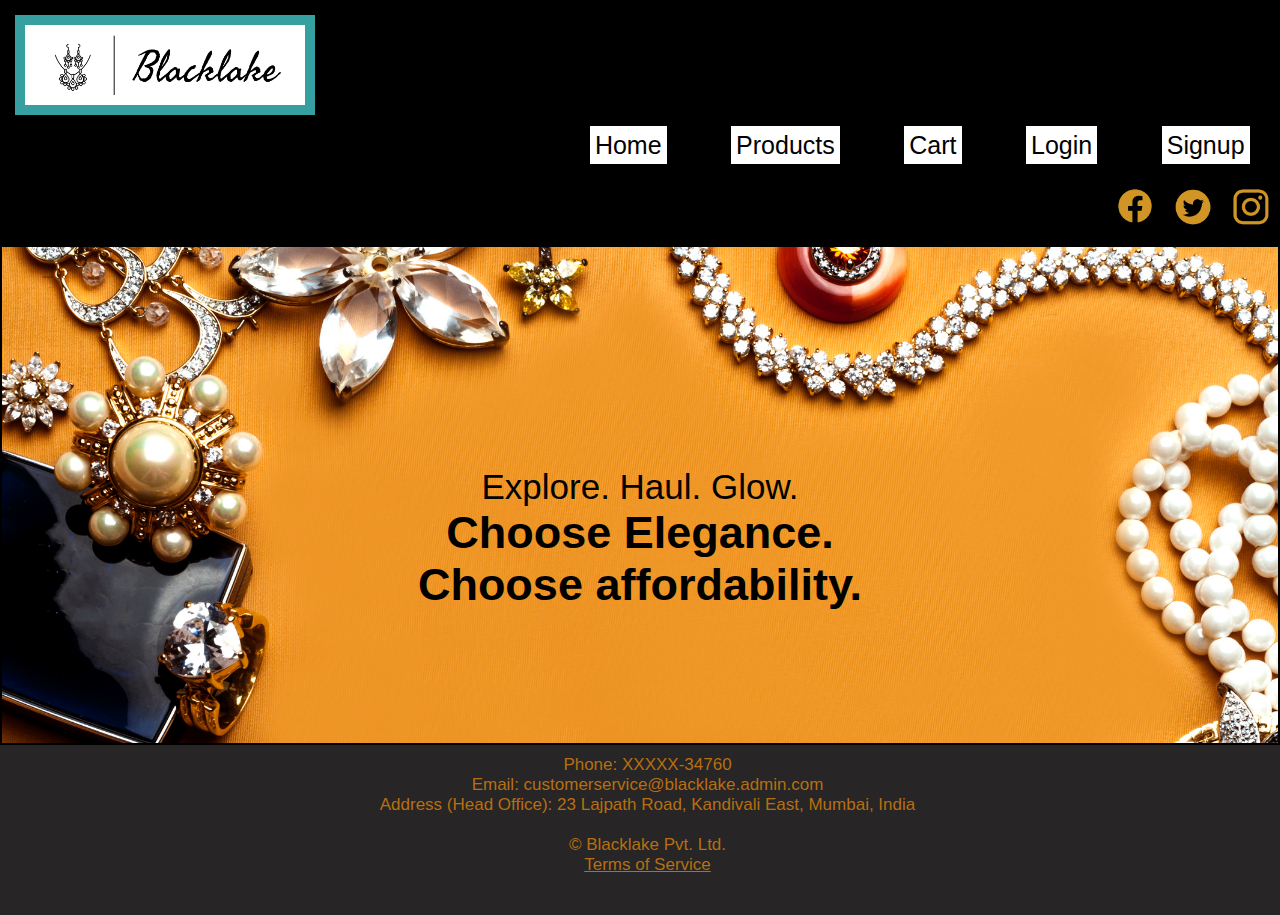
<file: index.html>
<!DOCTYPE html>
<html lang="en">
    <head>
       <meta charset="UTF-8" />
       <meta http-equiv="X-UA-Compatible" content="IE=edge" />
       <meta name="viewport" content="width=device-width, initial-scale=1.0" />
        <title>Blacklake</title>
        <link rel="stylesheet" href="style.css">
       </head>
    <body>
        <header>
            
          <a href="index.html"> <img src="logo2.png" id="logo" href="blacklakeLP.html" ></a> 
            <nav class="navbar">
                &nbsp;&nbsp;<a href="index.html">Home</a> &nbsp;&nbsp;&nbsp;&nbsp;&nbsp;&nbsp;&nbsp;
                <a href="products.html">Products</a> &nbsp;&nbsp;&nbsp;&nbsp;&nbsp;&nbsp;&nbsp;
                <a href="cart.html">Cart</a> &nbsp;&nbsp;&nbsp;&nbsp;&nbsp;&nbsp;&nbsp;
                <a href="login.html">Login</a> &nbsp;&nbsp;&nbsp;&nbsp;&nbsp;&nbsp;&nbsp;
                <a href="signup.html">Signup</a> &nbsp;&nbsp;&nbsp;&nbsp;&nbsp;&nbsp;&nbsp;
            </nav>

            <div class="icons">
                <a href="#"><img src="fb.png" width="40px" height="40px"></a> &nbsp;&nbsp;
                <a href="#"><img src="twit.png" width="40px" height="40px"></a> &nbsp;&nbsp;
                <a href="#"><img src="insta.png" width="40px" height="40px"></a> &nbsp;&nbsp;
            </div>
        </header>
        <div id="displayPage">
            
            
            <h2 align="center" id="slogan">Explore. Haul. Glow.</h2>
            <h2 id="brand" align="center">Choose Elegance. <br> Choose affordability.</h2>
        </div>
        <div id="footer">
            <p class="cont">Phone: XXXXX-34760 <br>
                Email: customerservice@blacklake.admin.com <br>
                Address (Head Office): 23 Lajpath Road, Kandivali East, Mumbai, India
            </p>
            <p class="cont">
                © Blacklake Pvt. Ltd. <br>
               <a id="tos" href="#">Terms of Service</a>

            </p>
            
        </div>
    </body>
</html>
</file>
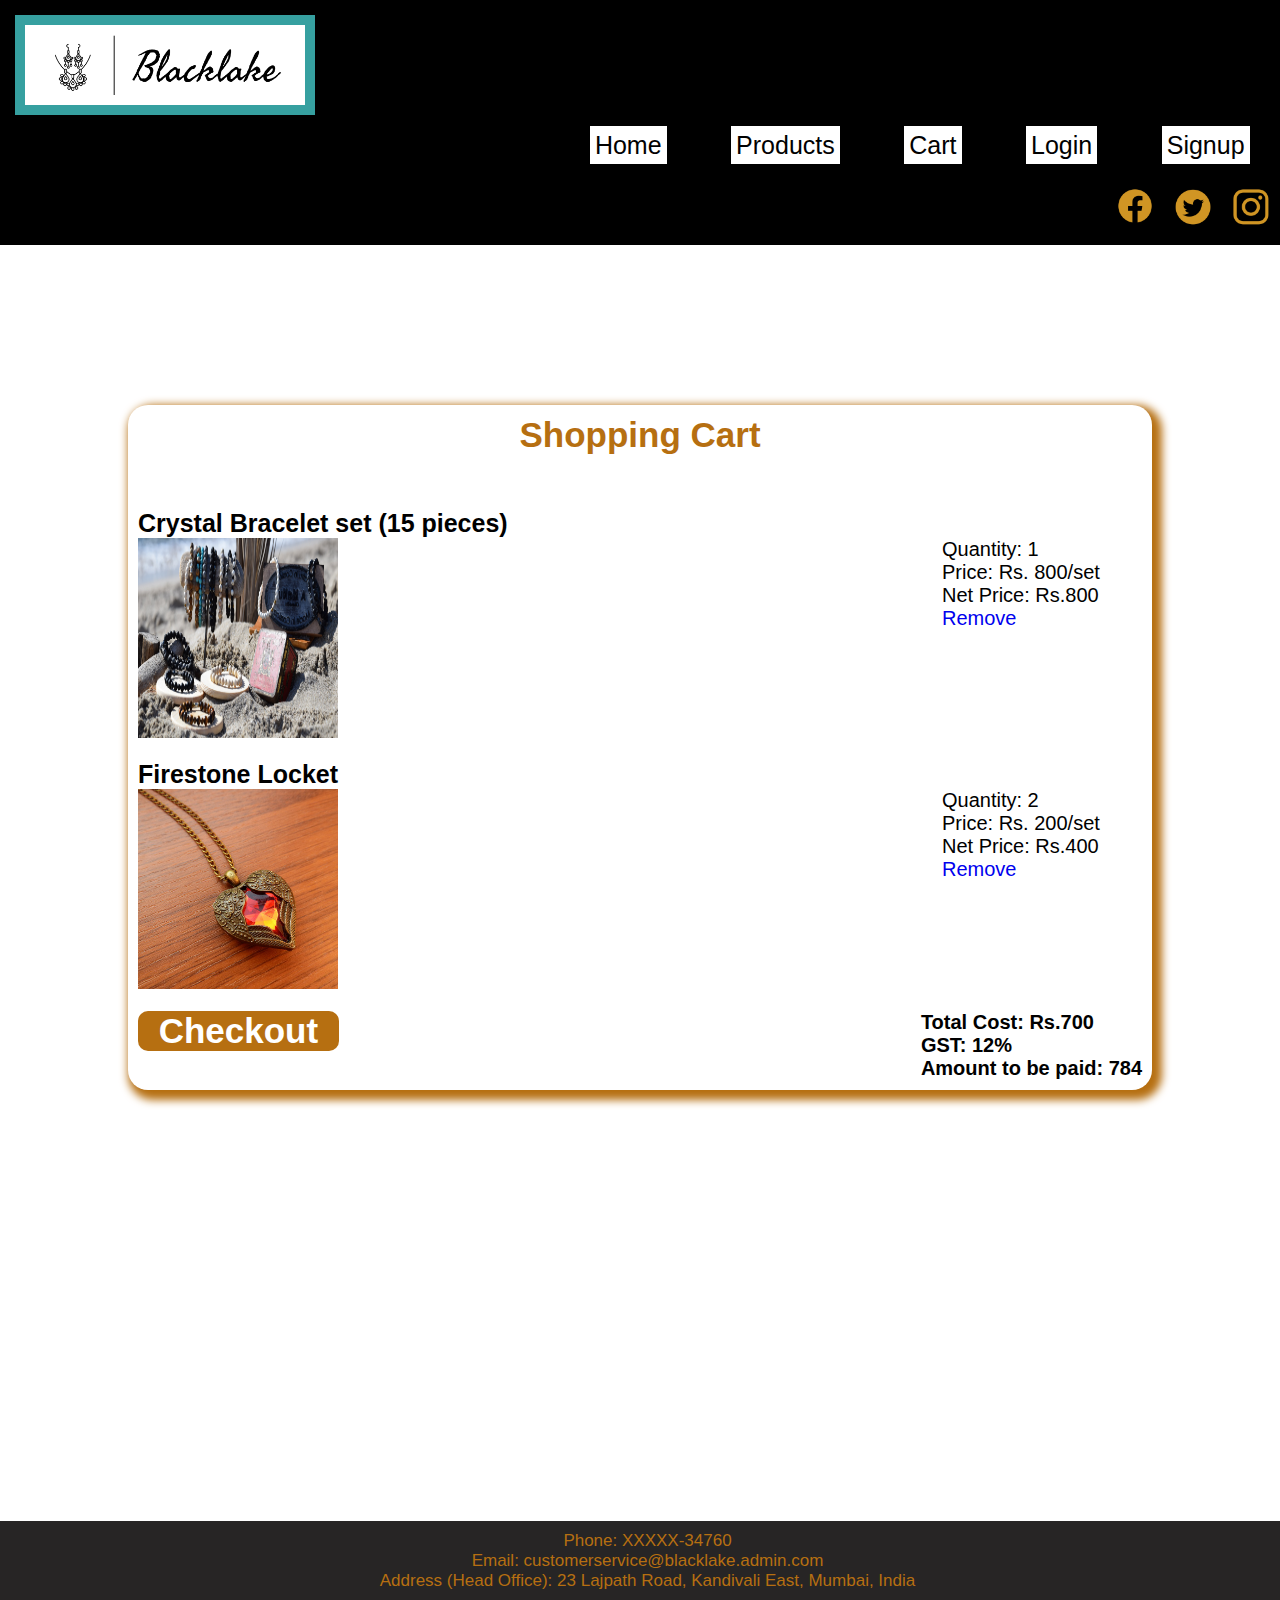
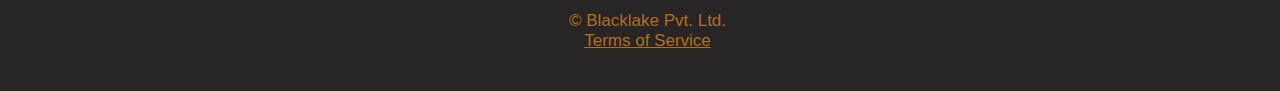
<file: cart.html>
<!DOCTYPE html>
<html lang="en">
    <head>
       <meta charset="UTF-8" />
       <meta http-equiv="X-UA-Compatible" content="IE=edge" />
       <meta name="viewport" content="width=device-width, initial-scale=1.0" />
        <title>Blacklake</title>
        <link rel="stylesheet" href="style.css">
       </head>
    <body>
        <header>
            
          <a href="index.html"> <img src="logo2.png" id="logo" href="blacklakeLP.html" ></a> 
            <nav class="navbar">
                &nbsp;&nbsp;<a href="index.html">Home</a> &nbsp;&nbsp;&nbsp;&nbsp;&nbsp;&nbsp;&nbsp;
                <a href="products.html">Products</a> &nbsp;&nbsp;&nbsp;&nbsp;&nbsp;&nbsp;&nbsp;
                <a href="cart.html">Cart</a> &nbsp;&nbsp;&nbsp;&nbsp;&nbsp;&nbsp;&nbsp;
                <a href="login.html">Login</a> &nbsp;&nbsp;&nbsp;&nbsp;&nbsp;&nbsp;&nbsp;
                <a href="signup.html">Signup</a> &nbsp;&nbsp;&nbsp;&nbsp;&nbsp;&nbsp;&nbsp;
            </nav>

           <div class="icons">
                <a href="#"><img src="fb.png" width="40px" height="40px"></a> &nbsp;&nbsp;
                <a href="#"><img src="twit.png" width="40px" height="40px"></a> &nbsp;&nbsp;
                <a href="#"><img src="insta.png" width="40px" height="40px"></a> &nbsp;&nbsp;
            </div>
        </header>
        <div class="cart-container">
            <h2 align="center" style="color: rgb(182, 111, 17); font-size: 35px;">Shopping Cart</h2> <br><br><br>
            <h3 style="font-size:25px;">Crystal Bracelet set (15 pieces)</h3>
         <img src="brSet.jpg" width="200px" height="200px;">
         <p style="float: right; width: 200px;" class="info">Quantity: 1 <br>
            Price: Rs. 800/set <br>
            Net Price: Rs.800 <br>
            <a href="#">Remove</a>
         </p> 
         <br><br>
            <h3 style="font-size:25px;">Firestone Locket</h3>
         <img src="neckl2.jpg" width="200px" height="200px"> 
          <p style="float: right; width: 200px;" class="info">Quantity: 2 <br>
            Price: Rs. 200/set <br>
            Net Price: Rs.400 <br>
            <a href="#">Remove</a>
         </p> <br><br>
         <h3 style="float: right; font-size:20px;">Total Cost: Rs.700<br>
             GST: 12%<br>
             Amount to be paid: 784
         </h3>
         <a href="#" style="color: rgb(255, 255, 255);"><h1 id="ckout" align="center">Checkout</h1></a>
        </div>
        <div id="footer3">
            <p class="cont">Phone: XXXXX-34760 <br>
                Email: customerservice@blacklake.admin.com <br>
                Address (Head Office): 23 Lajpath Road, Kandivali East, Mumbai, India
            </p>
            <p class="cont">
                © Blacklake Pvt. Ltd. <br>
               <a id="tos" href="#">Terms of Service</a>

            </p>
            
        </div>
    </body>
</html>
</file>
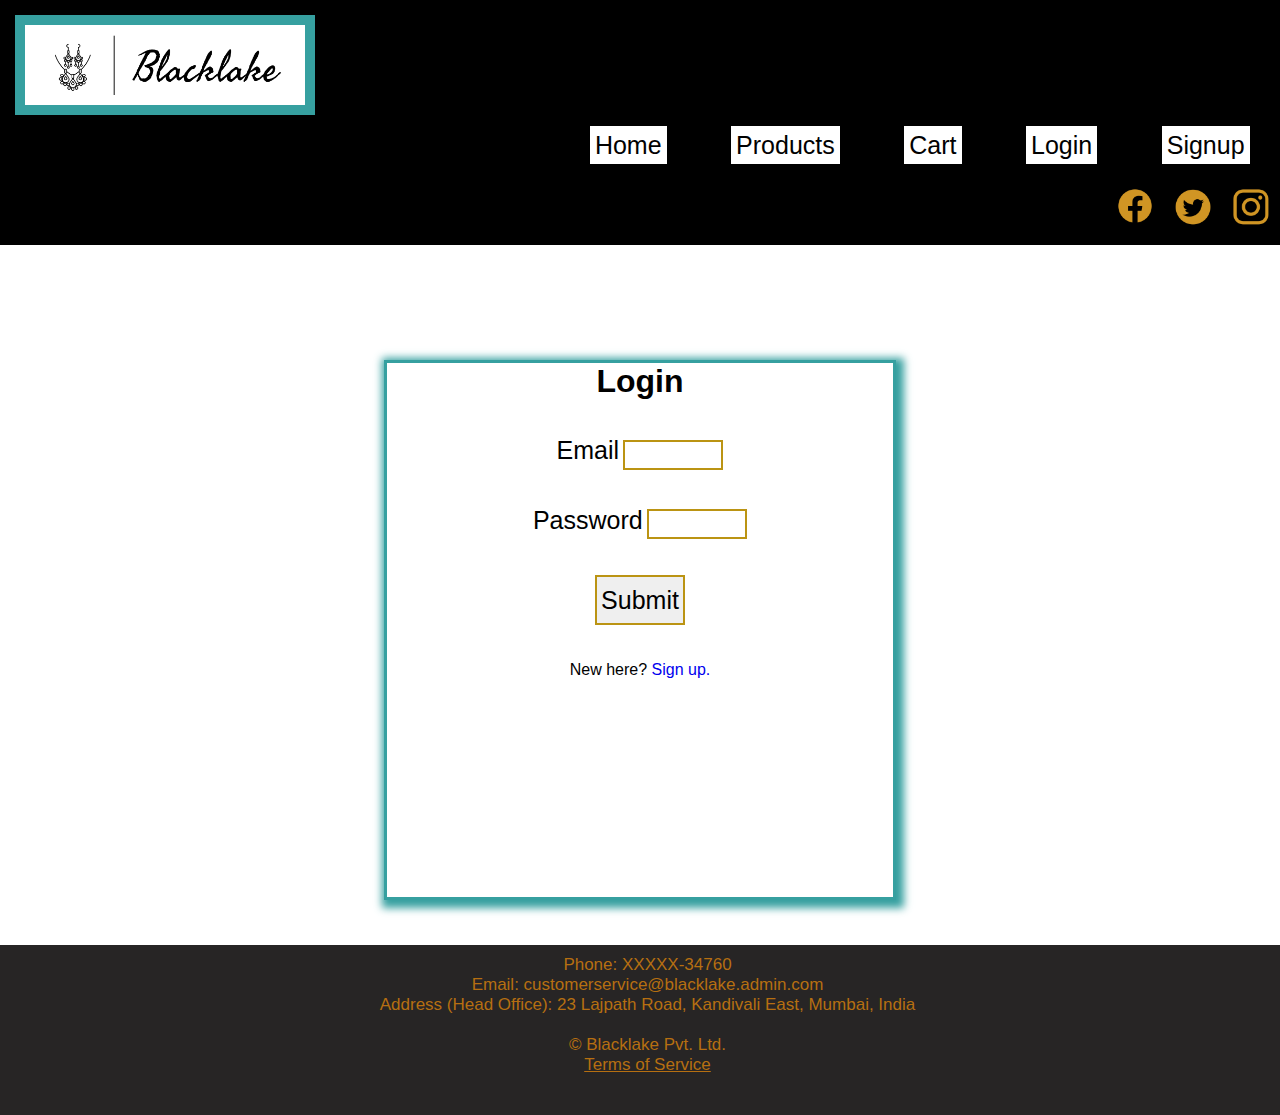
<file: login.html>
<!DOCTYPE html>
<html lang="en">
    <head>
       <meta charset="UTF-8" />
       <meta http-equiv="X-UA-Compatible" content="IE=edge" />
       <meta name="viewport" content="width=device-width, initial-scale=1.0" />
        <title>Blacklake</title>
        <link rel="stylesheet" href="style.css">
       </head>
    <body>
        <header>
            
          <a href="index.html"> <img src="logo2.png" id="logo" href="blacklakeLP.html" ></a> 
            <nav class="navbar">
                &nbsp;&nbsp;<a href="index.html">Home</a> &nbsp;&nbsp;&nbsp;&nbsp;&nbsp;&nbsp;&nbsp;
                <a href="products.html">Products</a> &nbsp;&nbsp;&nbsp;&nbsp;&nbsp;&nbsp;&nbsp;
                <a href="cart.html">Cart</a> &nbsp;&nbsp;&nbsp;&nbsp;&nbsp;&nbsp;&nbsp;
                <a href="login.html">Login</a> &nbsp;&nbsp;&nbsp;&nbsp;&nbsp;&nbsp;&nbsp;
                <a href="signup.html">Signup</a> &nbsp;&nbsp;&nbsp;&nbsp;&nbsp;&nbsp;&nbsp;
            </nav>

            <div class="icons">
                <a href="#"><img src="fb.png" width="40px" height="40px"></a> &nbsp;&nbsp;
                <a href="#"><img src="twit.png" width="40px" height="40px"></a> &nbsp;&nbsp;
                <a href="#"><img src="insta.png" width="40px" height="40px"></a> &nbsp;&nbsp;
            </div>
        </header>
        <div id="form" align="center">
            <h1>Login</h1> <br><br>
            <form>
                <label style="font-size: 25px;">Email</label>
                <input type="email" placeholder="" style="border: solid 2px rgb(187, 148, 19); width: 100px; height:30px;"><br><br><br>
                <label style="font-size: 25px">Password</label>
                <input type="password" placeholder="" style="border: solid 2px rgb(187, 148, 19); width: 100px; height:30px;"><br><br><br>
                <input id="submit" type="button" value="Submit" style="width: 90px; height: 50px; font-size: 25px; border: rgb(187, 148, 19) solid 2px;">
            </form> <br><br>
            <p align="center">New here? <a href="signup.html">Sign up.</a></p>
        </div>

        <div id="footer4">
            <p class="cont">Phone: XXXXX-34760 <br>
                Email: customerservice@blacklake.admin.com <br>
                Address (Head Office): 23 Lajpath Road, Kandivali East, Mumbai, India
            </p>
            <p class="cont">
                © Blacklake Pvt. Ltd. <br>
               <a id="tos" href="#">Terms of Service</a>

            </p>
            
        </div>
    </body>
</html>
</file>
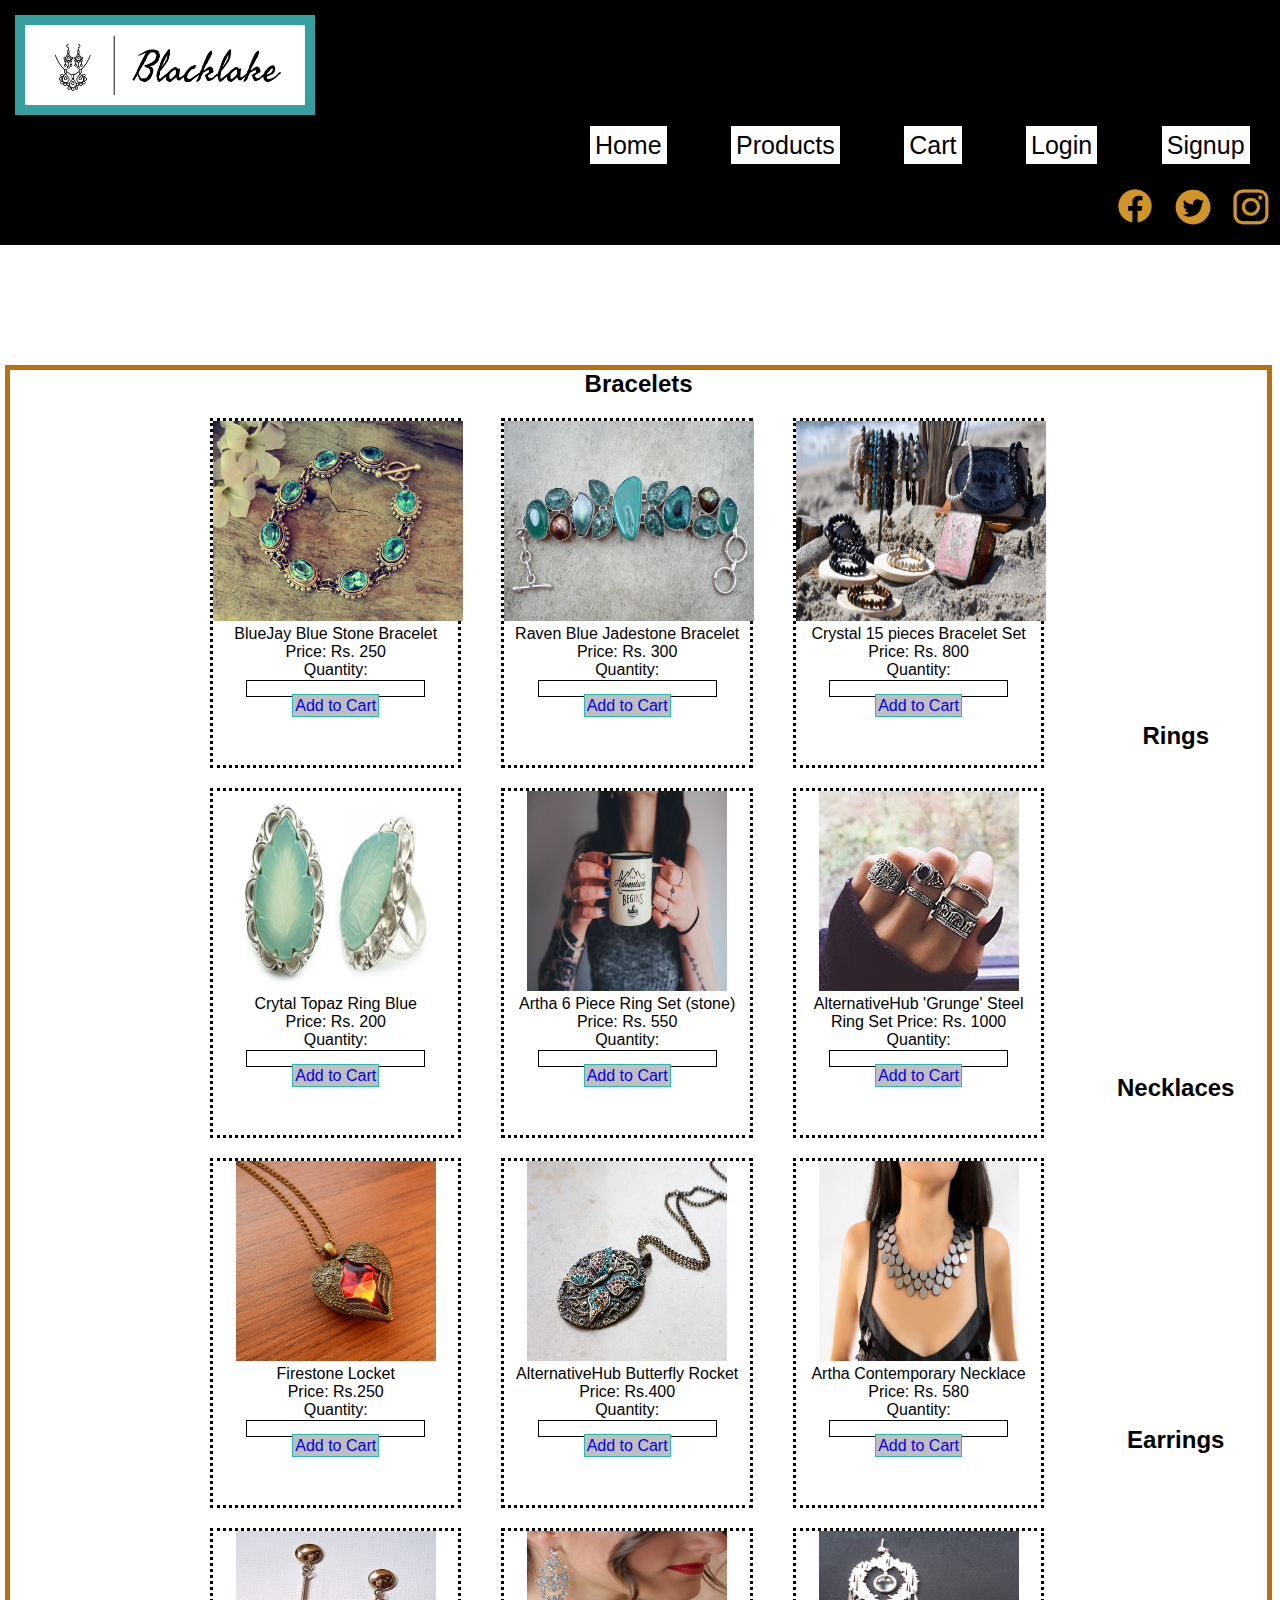
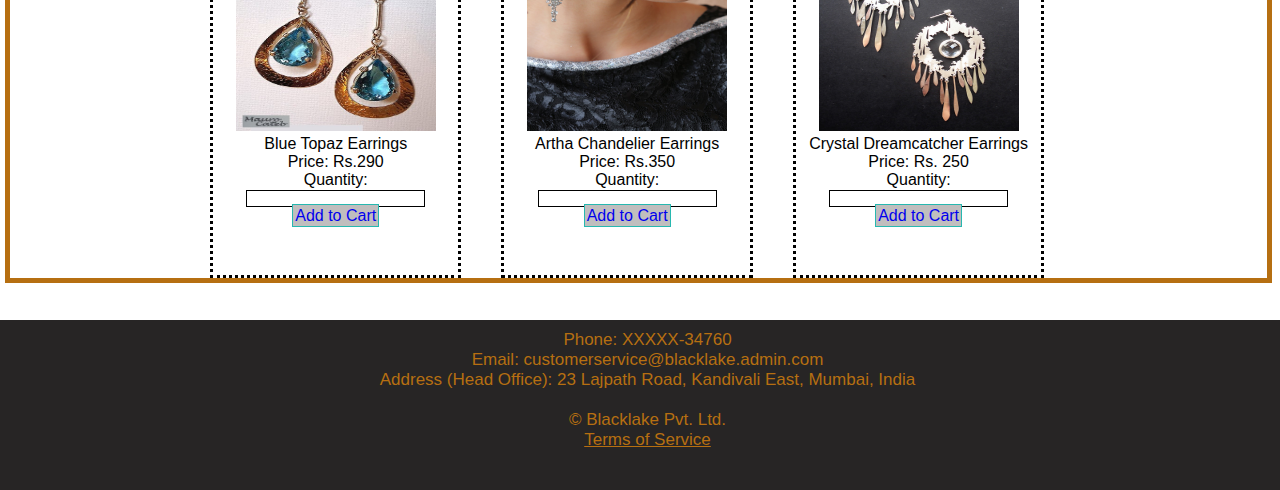
<file: products.html>
<!DOCTYPE html>
<html lang="en">
    <head>
       <meta charset="UTF-8" />
       <meta http-equiv="X-UA-Compatible" content="IE=edge" />
       <meta name="viewport" content="width=device-width, initial-scale=1.0" />
        <title>Blacklake: Products</title>
        <link rel="stylesheet" href="style.css">
       </head>
    <body>
        <header>
            
          <a href="index.html"> <img src="logo2.png" id="logo" href="blacklakeLP.html" ></a> 
            <nav class="navbar">
                &nbsp;&nbsp;<a href="index.html">Home</a> &nbsp;&nbsp;&nbsp;&nbsp;&nbsp;&nbsp;&nbsp;
                <a href="products.html">Products</a> &nbsp;&nbsp;&nbsp;&nbsp;&nbsp;&nbsp;&nbsp;
                <a href="cart.html">Cart</a> &nbsp;&nbsp;&nbsp;&nbsp;&nbsp;&nbsp;&nbsp;
                <a href="login.html">Login</a> &nbsp;&nbsp;&nbsp;&nbsp;&nbsp;&nbsp;&nbsp;
                <a href="signup.html">Signup</a> &nbsp;&nbsp;&nbsp;&nbsp;&nbsp;&nbsp;&nbsp;
            </nav>

            <div class="icons">
                <a href="#"><img src="fb.png" width="40px" height="40px"></a> &nbsp;&nbsp;
                <a href="#"><img src="twit.png" width="40px" height="40px"></a> &nbsp;&nbsp;
                <a href="#"><img src="insta.png" width="40px" height="40px"></a> &nbsp;&nbsp;
            </div>
        </header>
    <div id="pdts">
        <h2>Bracelets</h2>
         <div align="center">
            <div class="br" style="margin-left: 200px;">
                <img src="br1.jpg" width="250px" height="200px">
                <p class="info2">
                    BlueJay Blue Stone Bracelet <br>
                    Price: Rs. 250
                </p>
                <form>
                    <label for="qty">Quantity:</label>
                    <input type="number" name="qty" style="border: black 1px solid;">
                </form>
                <a href="#" class="atc">Add to Cart</a>
            </div> 
            <div class="br"><img src="br2.jpg" width="250px" height="200px"> 
                <p class="info2">
                    Raven Blue Jadestone Bracelet <br>
                    Price: Rs. 300
                </p>
                <form>
                    <label for="qty">Quantity:</label>
                    <input type="number" name="qty" style="border:black 1px solid;">
                </form>
                <a href="#" class="atc">Add to Cart</a>
            </div>
            <div class="br"><img src="brSet.jpg" width="250px" height="200px">
                <p class="info2">
                    Crystal 15 pieces Bracelet Set <br>
                    Price: Rs. 800
                </p>
                <form>
                    <label for="qty">Quantity:</label>
                    <input type="number" name="qty" style="border:black 1px solid;">
                </form>
                <a href="#" class="atc">Add to Cart</a>
            </div> 
        </div>
            <br><br><br><br><br><br>
            <br><br><br><br><br><br>
            <br><br><br><br><br><br>
        <h2>Rings</h2>
        
            <div class="ring" style="margin-left: 200px;">
                <img src="stonering.jpg" width="200px" height="200px">
                <p class="info2">
                    Crytal Topaz Ring Blue <br>
                    Price: Rs. 200
                </p>
                <form>
                    <label for="qty">Quantity:</label>
                    <input type="number" name="qty" style="border:black 1px solid;">
                </form>
                <a href="#" class="atc">Add to Cart</a>
            </div> 
            <div class="ring"><img src="ringset.jpg" width="200px" height="200px">
                <p class="info2">
                    Artha 6 Piece Ring Set (stone) <br>
                    Price: Rs. 550
                </p>
                <form>
                    <label for="qty">Quantity:</label>
                    <input type="number" name="qty" style="border:black 1px solid;">
                </form>
                <a href="#" class="atc">Add to Cart</a>
            </div> 
            <div class="ring">
                <img src="ringset2.jpg" width="200px" height="200px">
                <p class="info2">
                    AlternativeHub 'Grunge' Steel Ring Set
                    Price: Rs. 1000
                </p>
                <form>
                    <label for="qty">Quantity:</label>
                    <input type="number" name="qty" style="border:black 1px solid;">
                </form>
                <a href="#" class="atc">Add to Cart</a>
            </div> 
        
            <br><br><br><br><br><br>
            <br><br><br><br><br><br>
            <br><br><br><br><br><br>
        <h2>Necklaces</h2>
        
            <div class="neck" style="margin-left: 200px;">
                <img src="neckl2.jpg" width="200px" height="200px">
                <p class="info2">
                    Firestone Locket<br>
                    Price: Rs.250
                </p>
                <form>
                    <label for="qty">Quantity:</label>
                    <input type="number" name="qty" style="border:black 1px solid;">
                </form>
                <a href="#" class="atc">Add to Cart</a>
            </div> 
            <div class="neck">
                <img src="necklace.jpg" width="200px" height="200px">
                <p class="info2">
                    AlternativeHub Butterfly Rocket <br>
                    Price: Rs.400
                </p>
                <form>
                    <label for="qty">Quantity:</label>
                    <input type="number" name="qty" style="border:black 1px solid;">
                </form>
                <a href="#" class="atc" >Add to Cart</a>
            </div> 
            <div class="neck">
                <img src="neckl3.jpg" width="200px" height="200px">
                <p class="info2">
                    Artha Contemporary Necklace <br>
                    Price: Rs. 580
                </p>
                <form>
                    <label for="qty">Quantity:</label>
                    <input type="number" name="qty" style="border:black 1px solid;">
                </form>
                <a href="#" class="atc">Add to Cart</a>
            </div> 
       
            <br><br><br><br><br><br>
            <br><br><br><br><br><br>
            <br><br><br><br><br><br>
        <h2>Earrings</h2>
               
            <div class="Ea" style="margin-left: 200px;">
                <img src="top.jpg" width="200px" height="200px">
                <p class="info2">
                    Blue Topaz Earrings <br>
                    Price: Rs.290
                </p>
                <form>
                    <label for="qty">Quantity:</label>
                    <input type="number" name="qty" style="border:black 1px solid;">
                </form>
                <a href="#" class="atc">Add to Cart</a>
            </div> 
            <div class="Ea">
                <img src="side.jpg" width="200px" height="200px">
                <p class="info2">
                    Artha Chandelier Earrings <br>
                    Price: Rs.350
                </p>
                <form>
                    <label for="qty">Quantity:</label>
                    <input type="number" name="qty" style="border:black 1px solid;">
                </form>
                <a href="#" class="atc">Add to Cart</a>
            </div> 
            <div class="Ea">
                <img src="dream.jpg" width="200px" height="200px">
                <p class="info2">
                    Crystal Dreamcatcher Earrings <br>
                    Price: Rs. 250
                </p>
                <form>
                    <label for="qty">Quantity:</label>
                    <input type="number" name="qty" style="border:black 1px solid;">
                </form>
                <a href="#" class="atc">Add to Cart</a>
            </div> 
        
            <br><br><br><br><br><br>
            <br><br><br><br><br><br>
            <br><br><br><br><br><br>
    </div>   
    
    <div id="footer2">
        <p class="cont">Phone: XXXXX-34760 <br>
            Email: customerservice@blacklake.admin.com <br>
            Address (Head Office): 23 Lajpath Road, Kandivali East, Mumbai, India
        </p>
        <p class="cont">
            © Blacklake Pvt. Ltd. <br>
           <a id="tos" href="#">Terms of Service</a>

        </p>
        
    </div>
    </body>
</html>
</file>
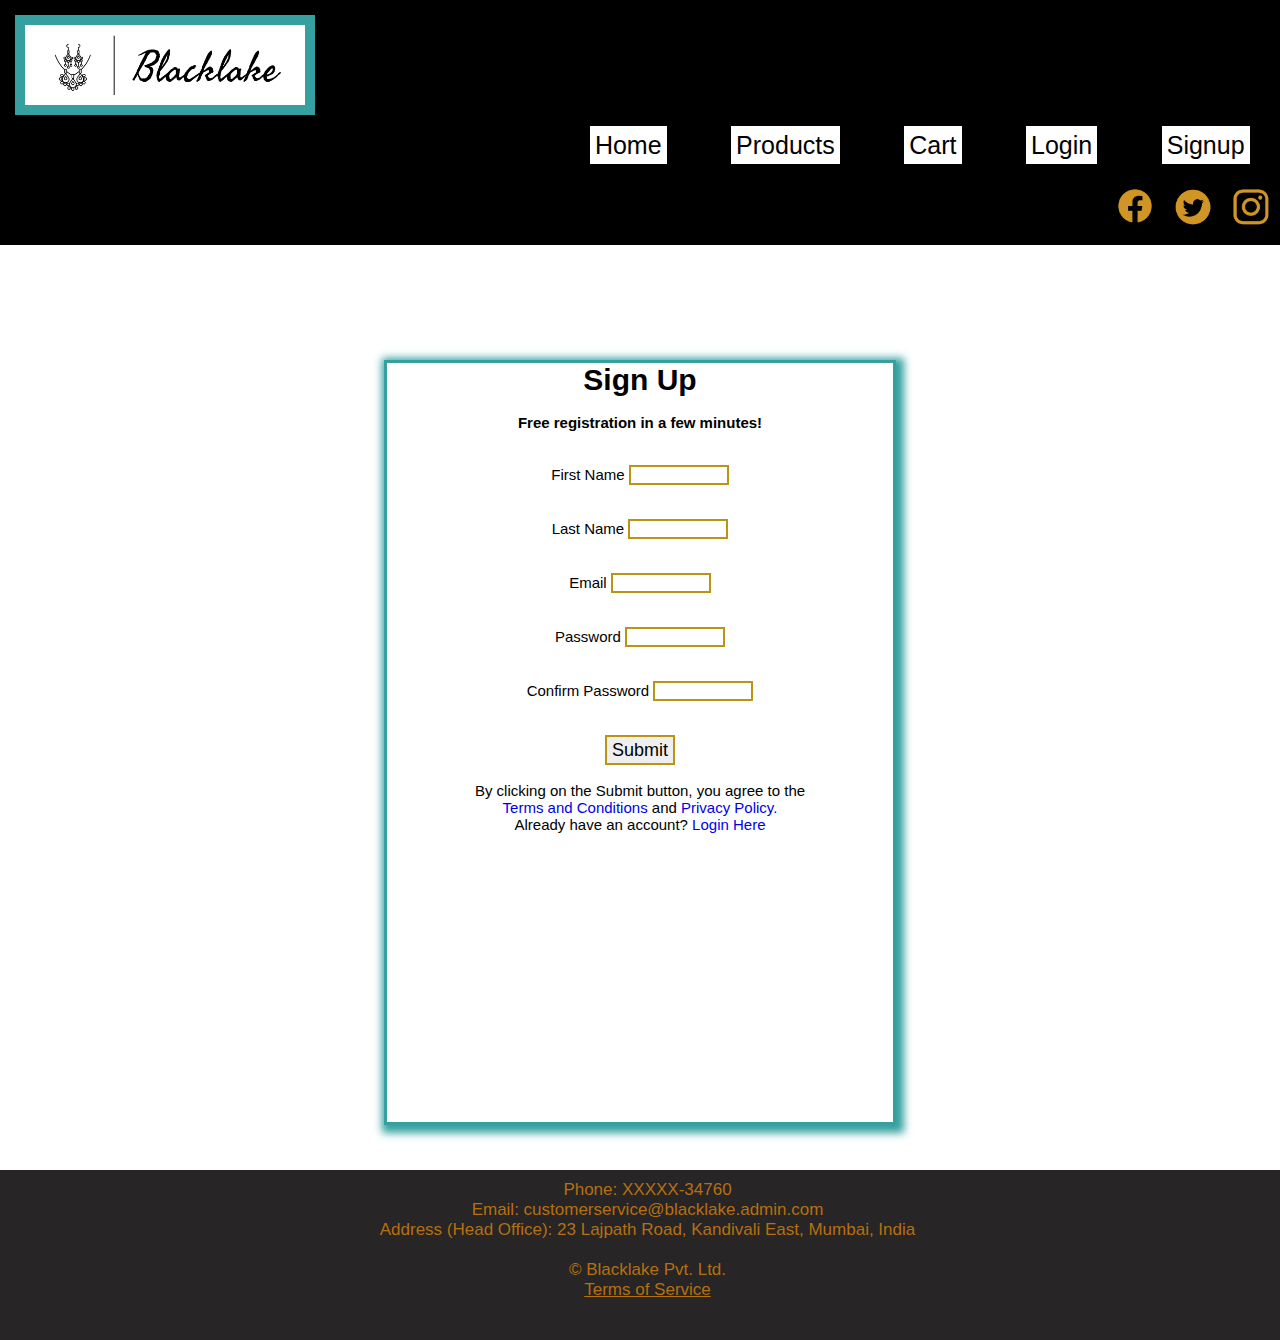
<file: signup.html>
<!DOCTYPE html>
<html lang="en">
    <head>
       <meta charset="UTF-8" />
       <meta http-equiv="X-UA-Compatible" content="IE=edge" />
       <meta name="viewport" content="width=device-width, initial-scale=1.0" />
        <title>Blacklake</title>
        <link rel="stylesheet" href="style.css">
       </head>
    <body>
        <header>
            
          <a href="index.html"> <img src="logo2.png" id="logo" href="blacklakeLP.html" ></a> 
            <nav class="navbar">
                &nbsp;&nbsp;<a href="index.html">Home</a> &nbsp;&nbsp;&nbsp;&nbsp;&nbsp;&nbsp;&nbsp;
                <a href="products.html">Products</a> &nbsp;&nbsp;&nbsp;&nbsp;&nbsp;&nbsp;&nbsp;
                <a href="cart.html">Cart</a> &nbsp;&nbsp;&nbsp;&nbsp;&nbsp;&nbsp;&nbsp;
                <a href="login.html">Login</a> &nbsp;&nbsp;&nbsp;&nbsp;&nbsp;&nbsp;&nbsp;
                <a href="signup.html">Signup</a> &nbsp;&nbsp;&nbsp;&nbsp;&nbsp;&nbsp;&nbsp;
            </nav>
            <div class="icons">
                <a href="#"><img src="fb.png" width="40px" height="40px"></a> &nbsp;&nbsp;
                <a href="#"><img src="twit.png" width="40px" height="40px"></a> &nbsp;&nbsp;
                <a href="#"><img src="insta.png" width="40px" height="40px"></a> &nbsp;&nbsp;
            </div>
        </header>
        <div id="signup" align="center"> 
            <h1>Sign Up</h1><br>
            <h4>Free registration in a few minutes!</h4><br><br>
            <form>
                <label class="details">First Name</label>
                <input type="text" placeholder="" style="border: solid 2px rgb(187, 148, 19); width: 100px; height:20px;"><br><br><br>
                <label class="details">Last Name</label>
                <input type="text" placeholder="" style="border: solid 2px rgb(187, 148, 19); width: 100px; height:20px;"><br><br><br>
                <label class="details">Email</label>
                <input type="email" placeholder="" style="border: solid 2px rgb(187, 148, 19); width: 100px; height:20px;"><br><br><br>
                <label class="details">Password</label>
                <input type="password" placeholder="" style="border: solid 2px rgb(187, 148, 19); width: 100px; height:20px;"><br><br><br>
                <label class="details">Confirm Password</label>
                <input type="password" placeholder="" style="border: solid 2px rgb(187, 148, 19); width: 100px; height:20px;"><br><br><br>
                <input id="submit2" type="button" value="Submit" style="width: 70px; height: 30px; font-size: 18px; border: rgb(187, 148, 19) solid 2px;">
            </form> <br>
            <p class="details">By clicking on the Submit button, you agree to the <br>
            <a href="#">Terms and Conditions </a>and <a href="#">Privacy Policy.</a></p>
            <p align="center" id="logn">Already have an account? <a href="login.html">Login Here</a></p>
        </div>

       
        <div id="footer5">
            <p class="cont">Phone: XXXXX-34760 <br>
                Email: customerservice@blacklake.admin.com <br>
                Address (Head Office): 23 Lajpath Road, Kandivali East, Mumbai, India
            </p>
            <p class="cont">
                © Blacklake Pvt. Ltd. <br>
               <a id="tos" href="#">Terms of Service</a>

            </p>
            
        </div>
    </body>
</html>
</file>
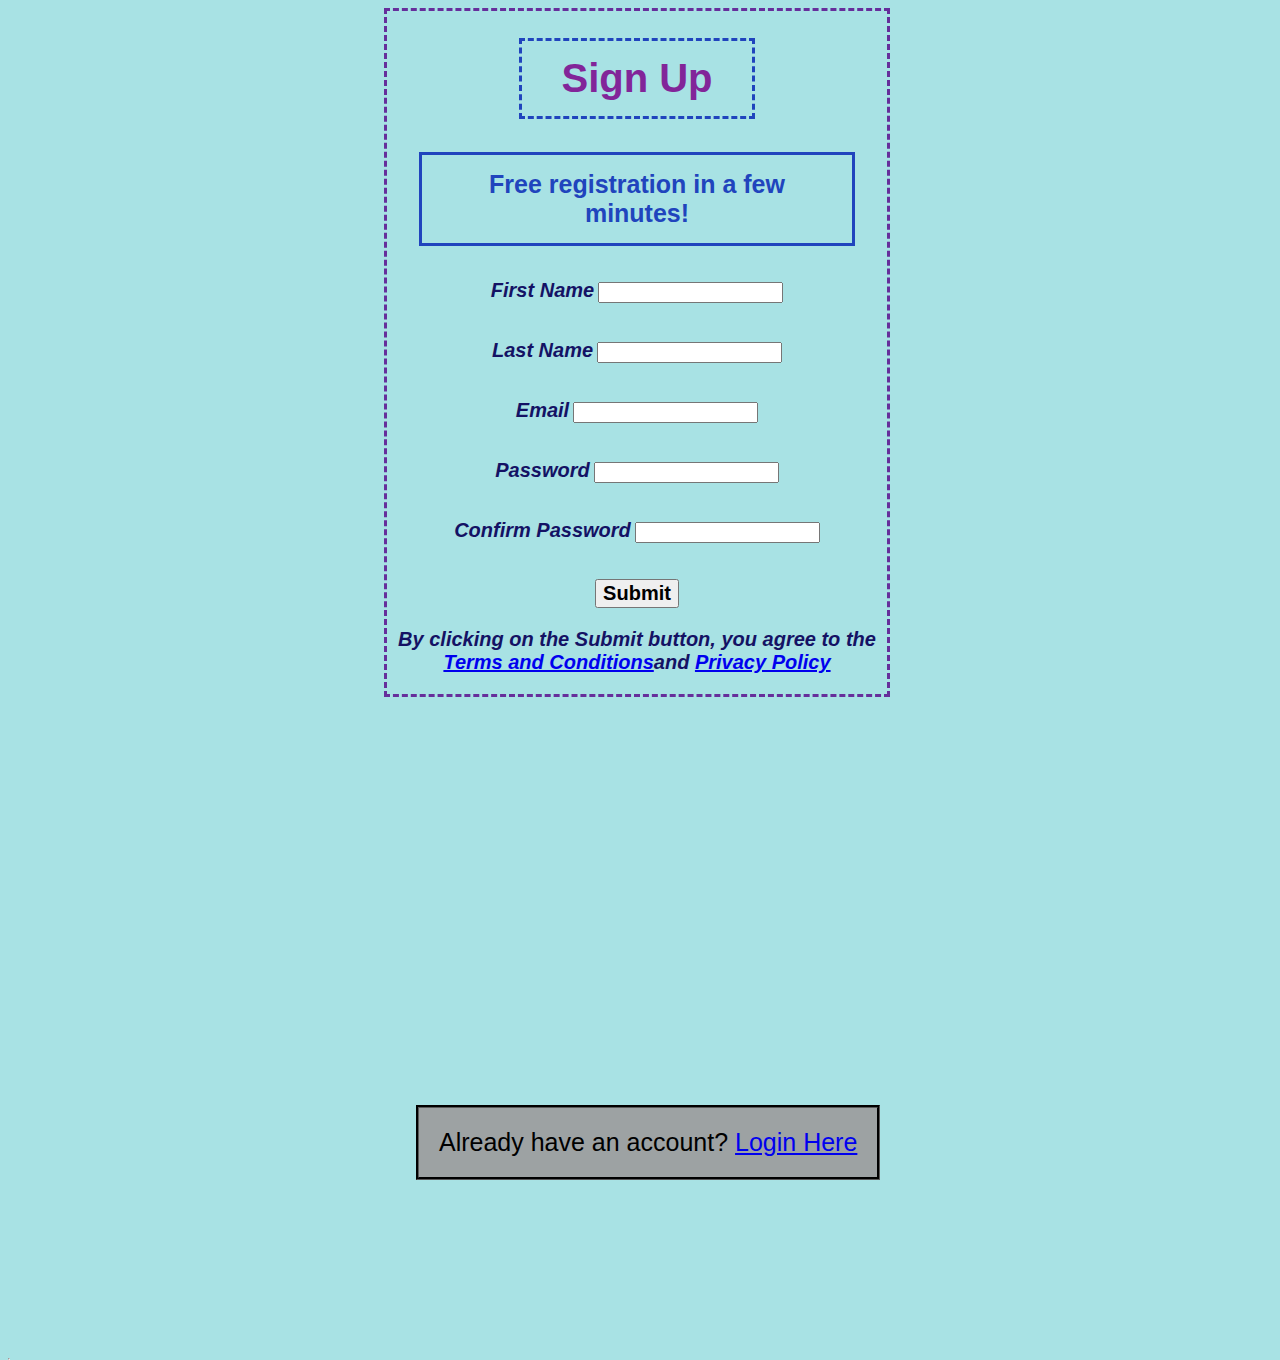
<file: singup.html>
<!DOCTYPE html>
<html lang="en">
    <head>
       <meta charset="UTF-8" />
       <meta http-equiv="X-UA-Compatible" content="IE=edge" />
       <meta name="viewport" content="width=device-width, initial-scale=1.0" />
        <title>Sign Up</title>
        <style>
            body {
                background-color: rgb(168, 226, 228);
            }
            h1 {
                border: rgb(32, 68, 189);
                border-style:dashed;
                color: rgb(130, 37, 153);
                padding: 15px;
                font-size: 40px;
                font-family:'Segoe UI', Tahoma, Geneva, Verdana, sans-serif;
                width: 200px;
            }
            h4 {
                border: rgb(32, 68, 189);
                border-style: solid;
                color:rgb(32, 68, 189);
                padding: 15px;
                font-size: 25px;
                font-family:'Segoe UI', Tahoma, Geneva, Verdana, sans-serif;
                width: 400px;
            }
            #signup {
                border: rgb(102, 46, 155);
                border-style: dashed;
                width: 500px;
                position: absolute;
                left: 30%;
            }
            #logn {
                background-color: rgb(157, 162, 163);
                border-style: groove;
                border-color: rgb(5, 5, 5);
                position: absolute;
                top: 120%;
                left: 32.5%;
                font-size: 25px;
               padding: 20px;
               font-family: 'Segoe UI', Tahoma, Geneva, Verdana, sans-serif;
            }
            hr {
                position: absolute;
                top:150%;
                
            }
            .details {
                font-size: 20px;
                font-style:italic;
                font-family:'Segoe UI', Tahoma, Geneva, Verdana, sans-serif;
                color:rgb(20, 18, 100);
                font-weight: bold;
            }
            #button2 {
                font-size: 20px;
                font-family: 'Segoe UI', Tahoma, Geneva, Verdana, sans-serif;
                font-weight: bold;
            }
        </style>
    </head>
    <body>
        <div id="signup" align="center"> 
            <h1>Sign Up</h1>
            <h4>Free registration in a few minutes!</h4>
            <form>
                <label class="details">First Name</label>
                <input type="text" placeholder=""><br><br><br>
                <label class="details">Last Name</label>
                <input type="text" placeholder=""><br><br><br>
                <label class="details">Email</label>
                <input type="email" placeholder=""><br><br><br>
                <label class="details">Password</label>
                <input type="password" placeholder=""><br><br><br>
                <label class="details">Confirm Password</label>
                <input type="password" placeholder=""><br><br><br>
                <input id="button2" type="button" value="Submit">
            </form>
            <p class="details">By clicking on the Submit button, you agree to the <br>
            <a href="#">Terms and Conditions</a>and <a href="#">Privacy Policy</a></p>

        </div>
        <p align="center" id="logn">Already have an account? <a href="index.html">Login Here</a></p>
        <hr>
    </body>
</html>
</file>
<file: style.css>
*{
    margin:0; padding: 0;
    box-sizing: border-box;
    font-family:'Segoe UI', Tahoma, Geneva, Verdana, sans-serif;
    outline: none; border: none;
    transition: ease 0.5s;
    text-decoration: none;
}
body {
    display:inline;
}
#logo { 
    width: 300px;
    height: 100px;
    padding: 0;
    margin: 0;
    border: solid rgb(54, 160, 160) 10px ;
    position: sticky;
    z-index: 1;
    background-color: white;
}
.navbar {
    border: solid black 2px;
    position: sticky;
    left: 62%;
    font-size: 25px;
    width: 702px;
    color: black;
    padding: 10px;
    height: 57px;
    margin-bottom: 10px;
}
header {
background-color: black;
padding: 15px;
position: fixed;
width:100%;
}

header nav a {
    color: rgb(1,1,1);
    border: solid 1px black;
    padding: 5px;  
    background-color: white;
}

.icons {
    display: inline;
    position: relative;
    left: 88%;
}

#displayPage {
    border: solid black 2px;
    background-image: url(jewel.jpg);
    background-size: cover;
    height: 500px;
    position: relative;
    top: 245px;
    z-index: -1;
}

#slogan {
    margin-top: 220px;
    font-weight:lighter;
    font-size: 35px;
    margin-bottom: 0;
}
#brand {
    
    font-weight:lighter;
    font-size: 45px;
    font-weight: bold;
}
#footer {
    position: relative;
    top: 245px;
    background-color: rgb(68, 64, 64);
    padding-top: 10px;
    padding-bottom: 20px;
    padding-left: 15px;
    color: rgb(182, 111, 17);
    background-color:rgb(39, 37, 37);
    width: 100%;
}
.cont {
    font-size: 17px;
    text-align: center;
    padding-bottom: 20px;
    
}
#tos {
    text-decoration:underline;
    color: rgb(182, 111, 17);
}
header nav a:hover {
background-color: rgb(182, 111, 17);

}
#pdts {
    position: absolute;
    top: 40%;
    border: solid 5px rgb(182, 111, 17);
    margin: 5px;
    text-align:center;
    width: 99%;
    z-index: -1;
}
.br {
    width: 20%;
    height: 350px;
    border: black dotted 3px;
    float: left;
    margin-right: 40px;
    margin-top:20px;
}
.ring {
    width: 20%;
    height: 350px;
    border: black dotted 3px;
    float: left;
    margin-right: 40px;
    margin-top:20px;
}
.neck {
    width: 20%;
    height: 350px;
    border: black dotted 3px;
    float: left;
    margin-right: 40px;
    margin-top:20px;
}
.Ea {
    width: 20%;
    height: 350px;
    border: black dotted 3px;
    float: left;
    margin-right: 40px;
    margin-top:20px;
}
#footer2 {
    position: relative;
    top: 1920px;
    background-color: rgb(68, 64, 64);
    padding-top: 10px;
    padding-bottom: 20px;
    padding-left: 15px;
    color: rgb(182, 111, 17);
    background-color:rgb(39, 37, 37);
    width: 100%;
}

.cart-container {
    width: 80%;
    background-color: rgb(255, 255, 255);
    border-radius: 20px;
    box-shadow: 5px 5px 8px 5px rgb(182, 111, 17);
    position: absolute;
    top: 45%;
    left: 10%;
    padding: 10px;
    z-index: -1;
    font-family:'Segoe UI', Tahoma, Geneva, Verdana, sans-serif;
}
#footer3 {
    position: absolute;
    top: 169%;
    background-color: rgb(68, 64, 64);
    padding-top: 10px;
    padding-bottom: 20px;
    padding-left: 15px;
    color: rgb(182, 111, 17);
    background-color:rgb(39, 37, 37);
    width: 100%;
}
.atc {
    border: solid 1px rgb(39, 184, 176);
    padding: 2px;
    background-color: rgb(192, 190, 190);
}
.info {
    font-size: 20px;
}
#ckout {
    font-size: 35px;
    background-color: rgb(182, 111, 17);
    width: 20%;
    height: 10%;
    border-radius: 10px;
    

}
#form {
    position: absolute;
    top: 40%;
    width: 40%;
    height: 60%;
    border: solid 3px rgb(54, 160, 160);
    box-shadow: 3px 3px 8px 5px rgb(54, 160, 160);
    left: 30%;
    z-index: -1;
}
#footer4 {
    position: absolute;
    top: 105%;
    background-color: rgb(68, 64, 64);
    padding-top: 10px;
    padding-bottom: 20px;
    padding-left: 15px;
    color: rgb(182, 111, 17);
    background-color:rgb(39, 37, 37);
    width: 100%;
}
#signup {
width: 40%;
height: 85%;
position: absolute;
left: 30%;
top: 40%;
border: solid rgb(54, 160, 160) 3px;
box-shadow: 3px 3px 8px 5px rgb(54, 160, 160);
z-index:-1;
font-size: 15px;
}
#footer5 {
    position: absolute;
    top: 130%;
    background-color: rgb(68, 64, 64);
    padding-top: 10px;
    padding-bottom: 20px;
    padding-left: 15px;
    color: rgb(182, 111, 17);
    background-color:rgb(39, 37, 37);
    width: 100%;
}
</file>
